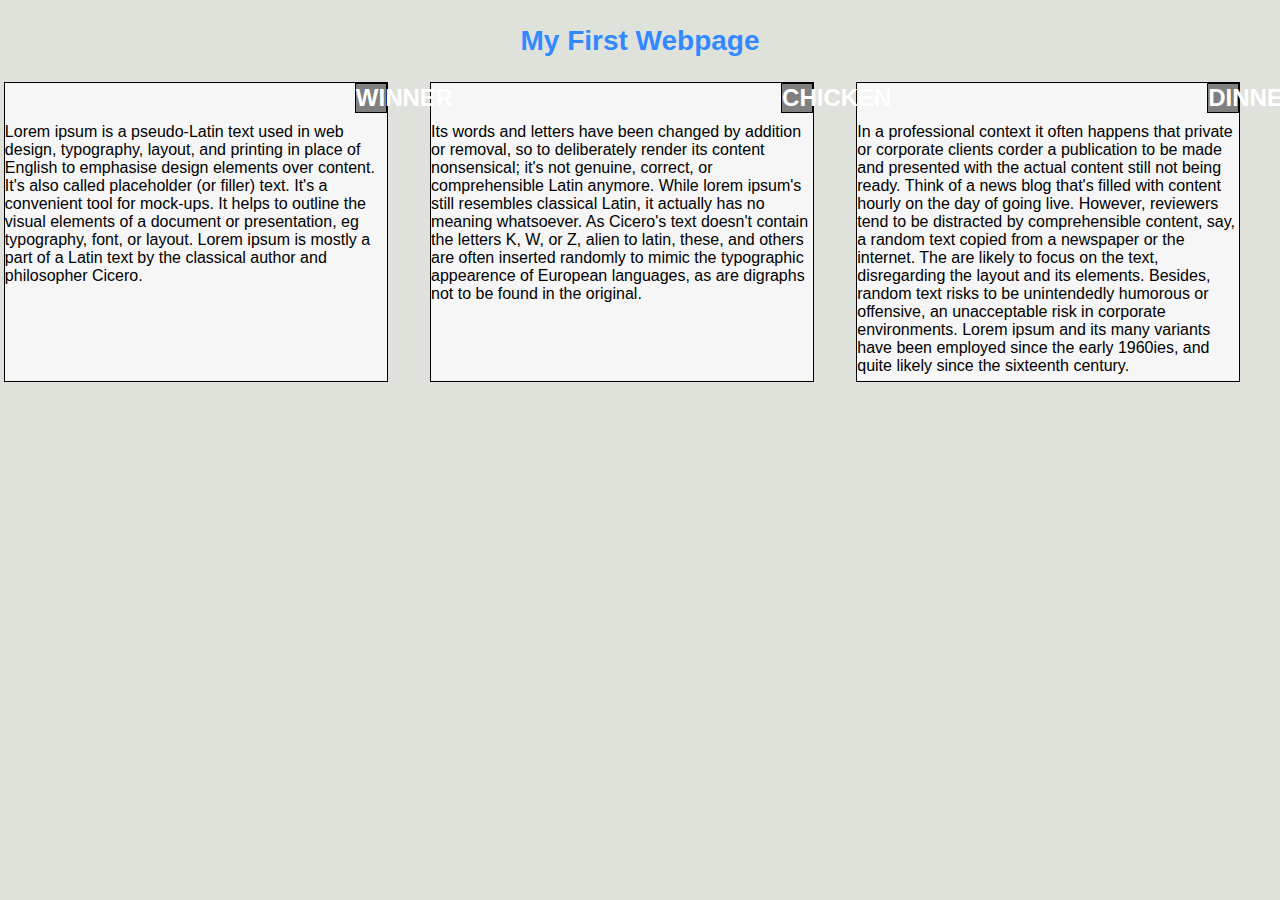
<file: index.html>
<!doctype html>
  <head>

    <meta charset="utf-8">
    <meta http-equiv="X-UA-Compatible" content="IE=edge">
    <meta name="viewport" content="width=device-width, initial-scale=1">
  	<link rel="stylesheet" href="css/styles.css">
  	<title>Test | Luis Monteiro</title>
  </head>
  	<body class="row">
  		<h1>My First Webpage</h1>
		<section class="col-lg-1 col-md-1">
			<div class="container">
			<h2>WINNER</h2>
				<p>Lorem ipsum is a pseudo-Latin text used in web design, typography, layout, and printing in place of English to emphasise design elements over content. It's also called placeholder (or filler) text. It's a convenient tool for mock-ups. It helps to outline the visual elements of a document or presentation, eg typography, font, or layout. Lorem ipsum is mostly a part of a Latin text by the classical author and philosopher Cicero.</p>
			</div>
		</section>
		<section class="col-lg-1 col-md-1">
			<div class="container">
			<h2>CHICKEN</h2>
				<p>Its words and letters have been changed by addition or removal, so to deliberately render its content nonsensical; it's not genuine, correct, or comprehensible Latin anymore. While lorem ipsum's still resembles classical Latin, it actually has no meaning whatsoever. As Cicero's text doesn't contain the letters K, W, or Z, alien to latin, these, and others are often inserted randomly to mimic the typographic appearence of European languages, as are digraphs not to be found in the original.
				</p>
			</div>
		</section>
		<section class="col-lg-1 col-md-2">
			<div class="container">
			<h2>DINNER</h2>
				<p>In a professional context it often happens that private or corporate clients corder a publication to be made and presented with the actual content still not being ready. Think of a news blog that's filled with content hourly on the day of going live. However, reviewers tend to be distracted by comprehensible content, say, a random text copied from a newspaper or the internet. The are likely to focus on the text, disregarding the layout and its elements. Besides, random text risks to be unintendedly humorous or offensive, an unacceptable risk in corporate environments. Lorem ipsum and its many variants have been employed since the early 1960ies, and quite likely since the sixteenth century.</p>
			</div>
		</section>
	</body>	
</html>
</file>
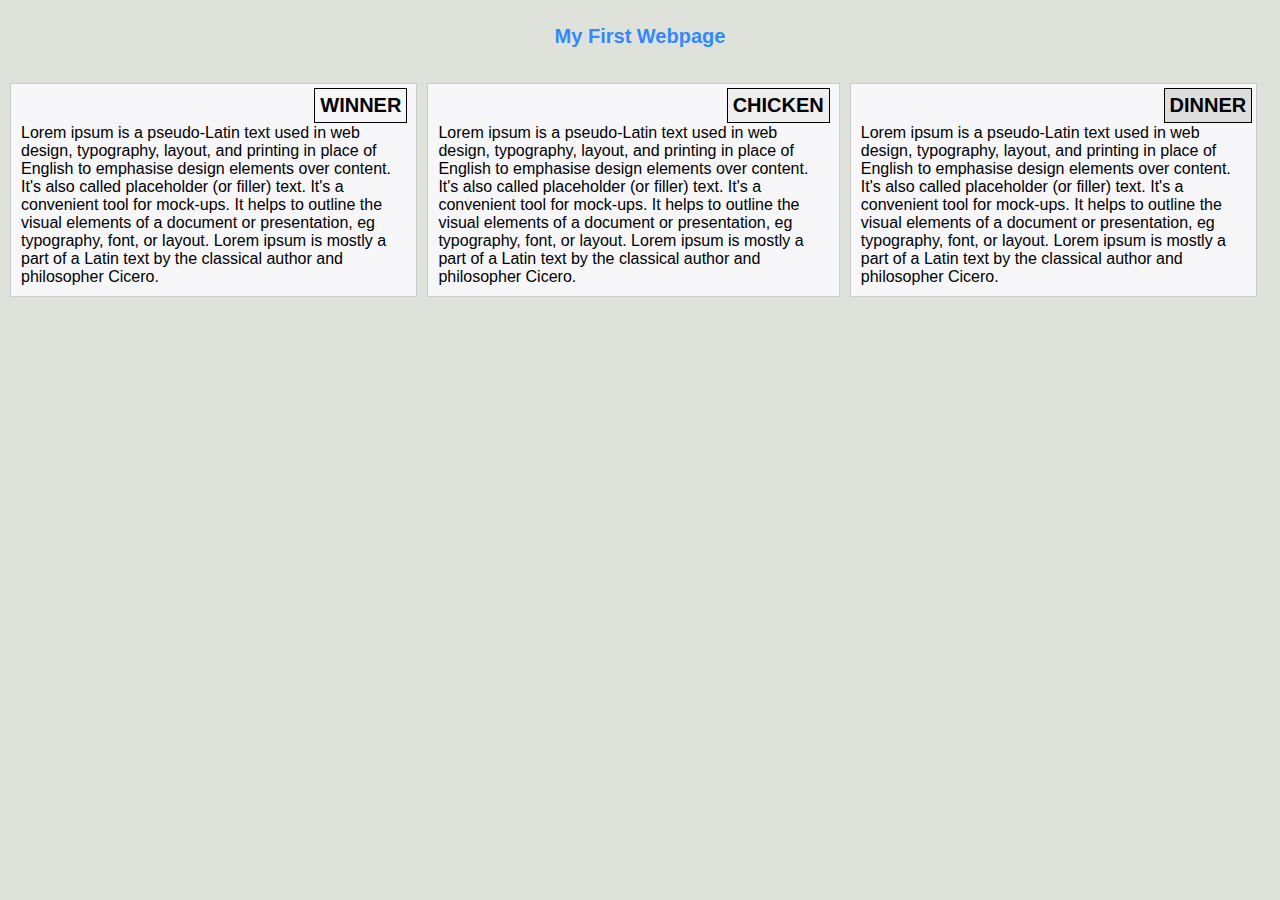
<file: site/index.html>
<!doctype html>
  <head>

    <meta charset="utf-8">
  	<link rel="stylesheet" href="css/styles.css">
  	<title>Test | Luis Monteiro</title>
  </head>
  	<body>
  		<h1>My First Webpage</h1>
		<section id="section1">
			<h2>WINNER</h2>
				<p>Lorem ipsum is a pseudo-Latin text used in web design, typography, layout, and printing in place of English to emphasise design elements over content. It's also called placeholder (or filler) text. It's a convenient tool for mock-ups. It helps to outline the visual elements of a document or presentation, eg typography, font, or layout. Lorem ipsum is mostly a part of a Latin text by the classical author and philosopher Cicero.</p>

		</section>
		<section id="section2">

			<h2>CHICKEN</h2>
				<p>Lorem ipsum is a pseudo-Latin text used in web design, typography, layout, and printing in place of English to emphasise design elements over content. It's also called placeholder (or filler) text. It's a convenient tool for mock-ups. It helps to outline the visual elements of a document or presentation, eg typography, font, or layout. Lorem ipsum is mostly a part of a Latin text by the classical author and philosopher Cicero.
				</p>
		</section>
		<section id="section3">

			<h2>DINNER</h2>
				<p>Lorem ipsum is a pseudo-Latin text used in web design, typography, layout, and printing in place of English to emphasise design elements over content. It's also called placeholder (or filler) text. It's a convenient tool for mock-ups. It helps to outline the visual elements of a document or presentation, eg typography, font, or layout. Lorem ipsum is mostly a part of a Latin text by the classical author and philosopher Cicero.</p>

		</section>
	</body>	
</html>
</file>
<file: css/styles.css>
* {
  box-sizing: border-box;
  margin: 0;
  padding: 0;
}
/********** Base styles**********/
body {
  font-size: 16px;
  color: #fff;
  background-color: #DFE2DB;
  font-family: 'Oxygen', sans-serif;
}

h1{
  text-align: center;
  color: #3289FF;
  font-size: 175%;
  margin-top: 25px;
  margin-bottom: 25px;

}
h2 {
  position: relative;
  top: 0;
  right: 0px;
  background: grey;
  margin-left: 350px;
  margin-bottom: 10px;
  border: 1px solid black;
  }



.container {
  position: relative;

}

  p{
    width
    margin-right: auto;
    margin-left: auto;
    color:black;
  }




}
/*
p2 {
  background-color: #DFE2DB;
  box-sizing: border-box;
  border: 1px solid gray;

}

p3 {
  background-color: #2B2B2B;
  box-sizing: border-box;
  border: 1px solid gray;
}
*/

/* Simple Responsive Framework. */
.row {
  width: 100%;
}

/********** Large devices only like Desktop**********/
  
@media (min-width: 992px) {
.col-lg-1, .col-lg-2, .col-lg-3 {
    height: 300px;
    border: 1px solid black;
    background-color: #F6F6F6;
    float: left;
 
  }
  .col-lg-1 {
    width: 30%;
    margin-left: 0.3%;
    margin-right: 3%;
  }
  .col-lg-2 {
    width: 66.6%;
  }
  .col-lg-3 {
    width: 100%;
  }

  
/********** Medium devices only like Tablet**********/
 @media (min-width: 768px) and (max-width: 991px) {
  .col-md-1, .col-md-2 {
    float: left;
    border: 1px solid black;
    background-color: #F6F6F6;
    margin-left: 15px;

  }
  .col-md-1 {
    width: 49%;
  }
  .col-md-2 {
    width: 100%;
  }
  


  

/********** Small devices only like MobilePhone**********/
@media (max-width: 767px) {
  
  body {
    background-color: #F6F6F6
    height: 432px;
  }
  
}
</file>
<file: site/css/styles.css>
* {
  margin: 0;
  padding: 0;
}
/********** Base styles**********/
body {
  font-size: 16px;
  color: black;
  background-color: #DFE2DB;
  font-family: 'Oxygen', 'Helvetica','Arial','sans-serif';
}

h1{
  text-align: center;
  color: #3289FF;
  margin-top: 25px;
  margin-bottom: 25px;
  font-size:1.25em

}
section {
  position:relative;
  padding:10px;
  padding-bottom:0px;
  box-sizing:border-box;
  }

h2 {
  font-size:1.25em;
  padding:5px;
  padding-bottom:5px;
  padding-top: 5px;;
  border:1px solid black;
  display:inline;
  position:absolute;
  top:15px;
  right:15px;
  }

#section2 h2{background: #eee}
#section3 h2{background: #ddd;}

section p{  
  background: #f7f7fa;
  border:1px solid #ccc;
  padding:10px;
  padding-top:40px
}

/********** Large devices only like Desktop**********/
  
@media(min-width:992px){

  section{width:33%;float:left}
  #section1{padding-right:5px;}
  #section2{padding-right:5px;padding-left:5px;}
  #section3{padding-left:5px;}
}

  
/********** Medium devices only like Tablet**********/
@media (min-width:767px) and (max-width:991px){
  #section1{width:50%;float:left;padding-right:5px;}
  #section2{width:50%;float:left;padding-left:5px;}
  #section3{clear:both;}

}
  

/********** Small devices only like MobilePhone**********/
@media (max-width: 767px) {
  
      #section1{clear:both;}
      #section2{clear:both;}
      #section3{clear:both;}
  
}
</file>
